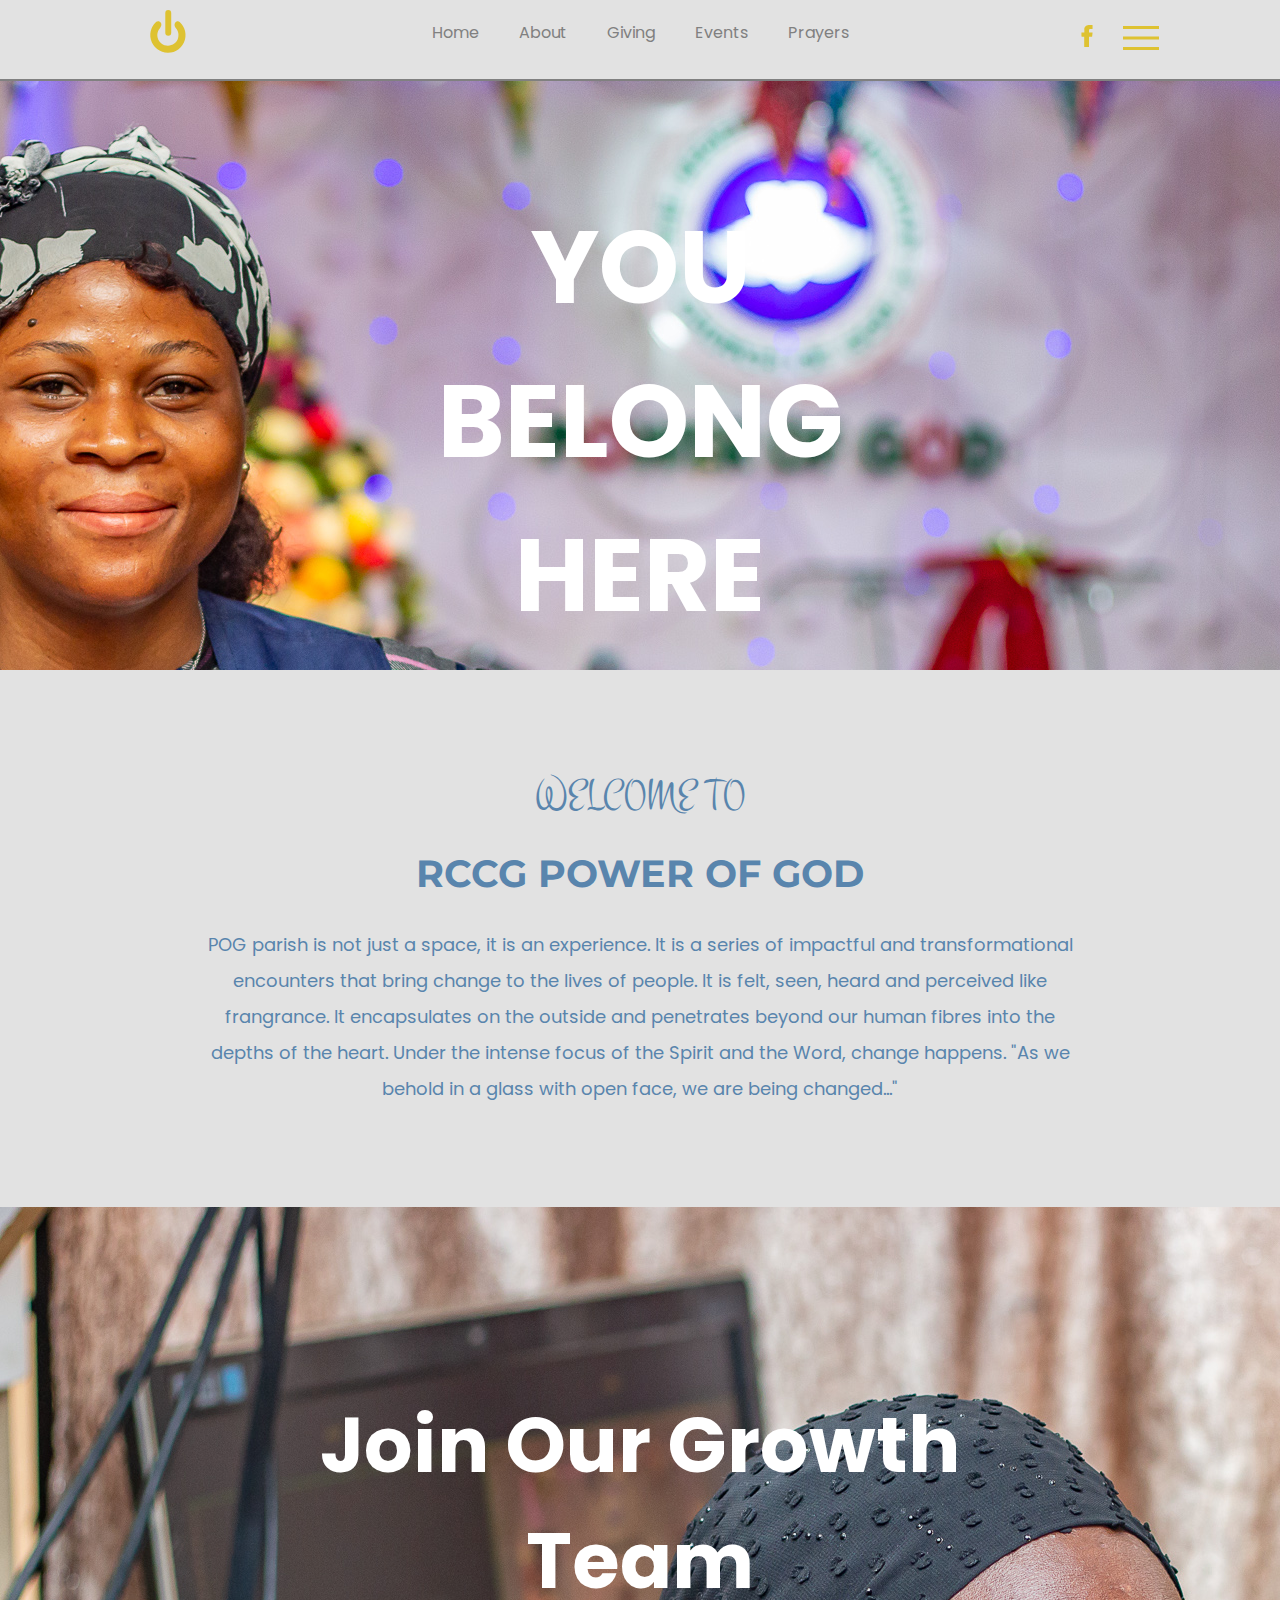
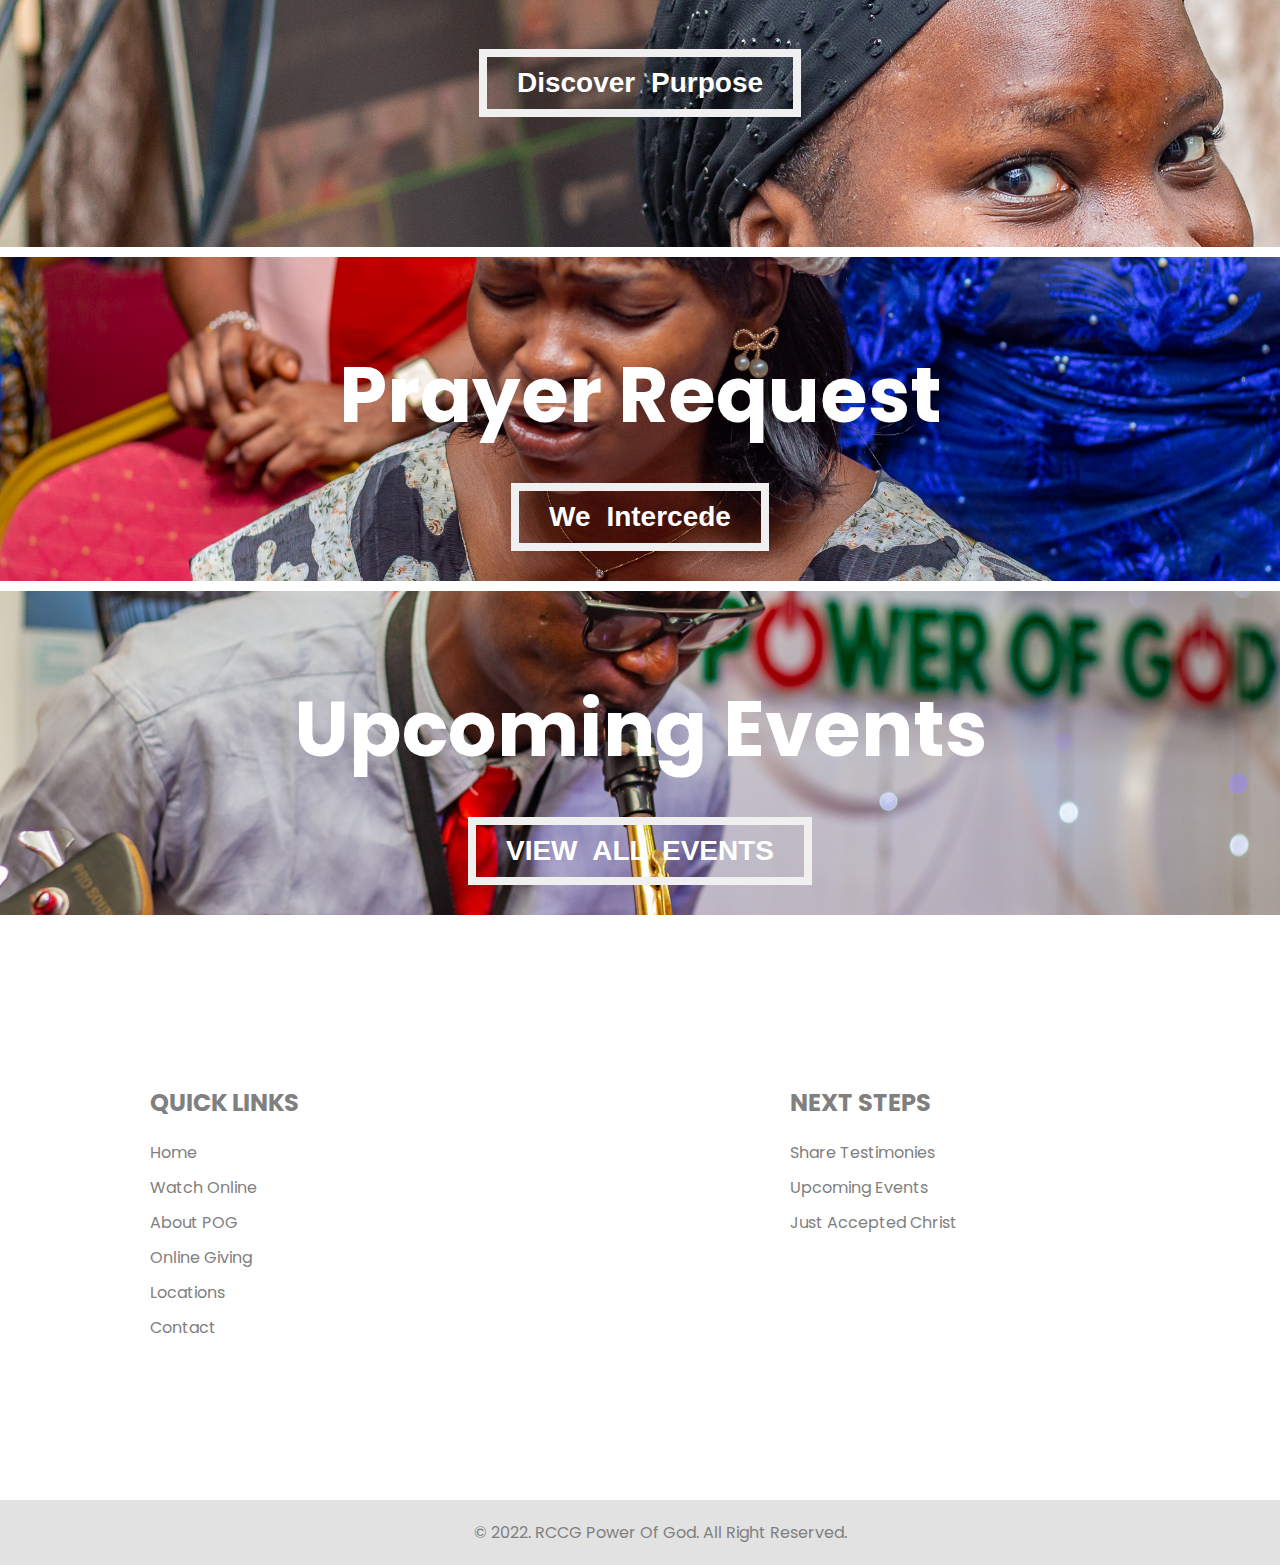
<file: rccgpog/index.html>
<!DOCTYPE html>
<html lang="en">
<head>
    <meta charset="UTF-8">
    <meta http-equiv="X-UA-Compatible" content="IE=edge">
    <meta name="viewport" content="width=device-width, initial-scale=1.0">
    <link rel="stylesheet" href="./styles/index.css">
    <link rel="stylesheet" href="./styles/utilities.css">
    <link rel="stylesheet" href="https://cdnjs.cloudflare.com/ajax/libs/animate.css/4.1.1/animate.min.css" />
    
    <title>Home Page</title>
</head>
<body>
    <div  class="main-container container" >
        <!--    navigation bar start here-->
        <div class="nav-menu grid">
            <div class="logo branding">
                <a class="pog-logo" href="./index.html"><img src="./icons/LOGO.svg" alt="Power Of God Official Logo"></a>
            </div>
            <div class="navbar">
                <div class="desktop-view center-menu">
                    <a href="index.html">Home</a>
                    <a href="./about.html">About</a>
                    <a href="./giving.html">Giving</a>
                    <a href="./events/index.html">Events</a>
                    <a href="./prayers.html">Prayers</a>
                </div>
            </div>
            <div class="side-menu">
                <a href="https://web.facebook.com/rccgpowerofgod/" target="_blank">
                    <img id="facebook" src="./icons/facebook.svg" alt="power of god facebook page">
                </a>
                <span onclick="openNav()" >
                    <img id="btn-menu" src="./icons/menu.svg" alt="menu-bar">
                </span>
            </div>
            <div id="myNav" class="overlay">
                <a href="javascript:void(0)" class="closebtn" onclick="closeNav()">&times; </a>
                <div class="overlay-content">
                  <a href="./Index.html">Home</a>
                  <a href="./About.html">About Us</a>
                  <a href="./giving.html">Giving</a>
                  <a href="./events/index.html">Events</a>
                  <a href="./prayers.html">Prayers</a>
                </div>
            </div>
        </div>
        <!--    Navigation bar ends here ...-->
        
        <section class="demo body-showcase">
            <div data="fade-up" class="welcome welcome-demo animate__bounceInUp">
                <div>
                    <h1 id="belong" class="animate__animated animate__bounce">YOU <br> BELONG <br> HERE</h1>
                </div>
            </div>
            <div class="landmark landmark-demo animate__bounceInRight">
                <div>
                    <h1 class="cursive">WELCOME TO</h1>
                    <h1 class="normal">RCCG POWER OF GOD</h1>
                    <h4>
                        POG parish is not just a space, it is an experience. It is a series of impactful and transformational encounters that bring change to the lives of people. It is felt, seen, heard and perceived like frangrance. It encapsulates on the outside and penetrates beyond our human fibres into the depths of the heart. Under the intense focus of the Spirit and the Word, change happens. "As we behold in a glass with open face, we are being changed..."
                    </h4>
                </div>
            </div>
            <div class="growth-team discover animate__bounceInRight">
                <h1>Join Our Growth<br> Team</h1>
                <button><a href="#">Discover Purpose</a></button>
            </div>
            <div class="prayer-request intercede animate__bounceInRight">
                <h1>Prayer Request</h1>
                <button><a href="#">We Intercede</a></button>
            </div>
            <div class="events animate__bounceInRight">
                <h1>Upcoming Events</h1>
                <button><a href="./events.html">VIEW ALL EVENTS</a></button>
            </div>
        </section>
        <footer>
            <div class="footer-grid">
                <div class="quick-links">
                    <h2>QUICK LINKS</h2>
                    <a href="#">Home</a>
                    <a href="">Watch Online</a>
                    <a href="">About POG</a>
                    <a href="">Online Giving</a>
                    <a href="">Locations</a>
                    <a href="">Contact</a>
                </div>
                <div class="next-steps">
                    <h2>NEXT STEPS</h2>
                    <a href="./testimony.html">Share Testimonies</a>
                    <a href="./carousel-07/index.html">Upcoming Events</a>
                    <a href="./prayers.html">Just Accepted Christ</a>
                </div>
            </div>
            <div class="copyright">
                <span><p> &copy; 2022. RCCG Power Of God. All Right Reserved. </p></span>
            </div>
        </footer>
    </div>
    <script src="./script/index.js"></script>
</body>
</html>
</file>
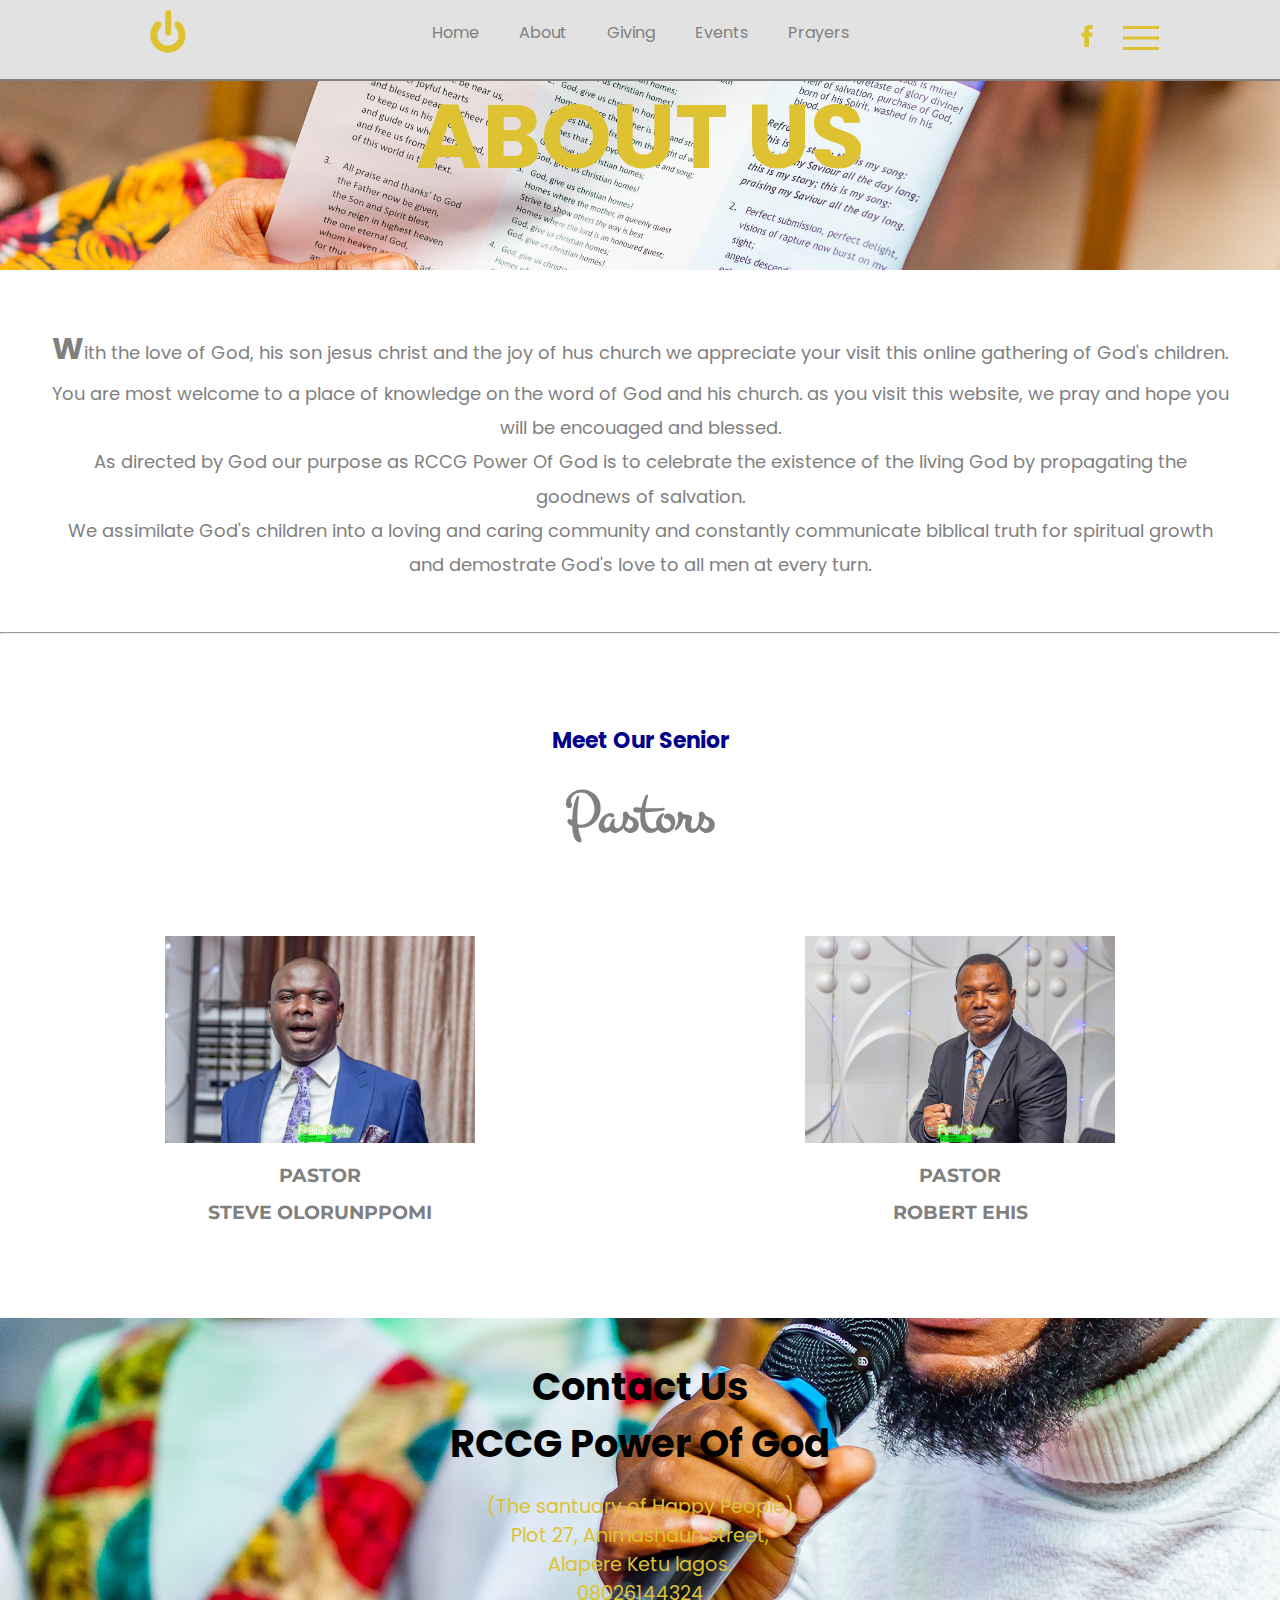
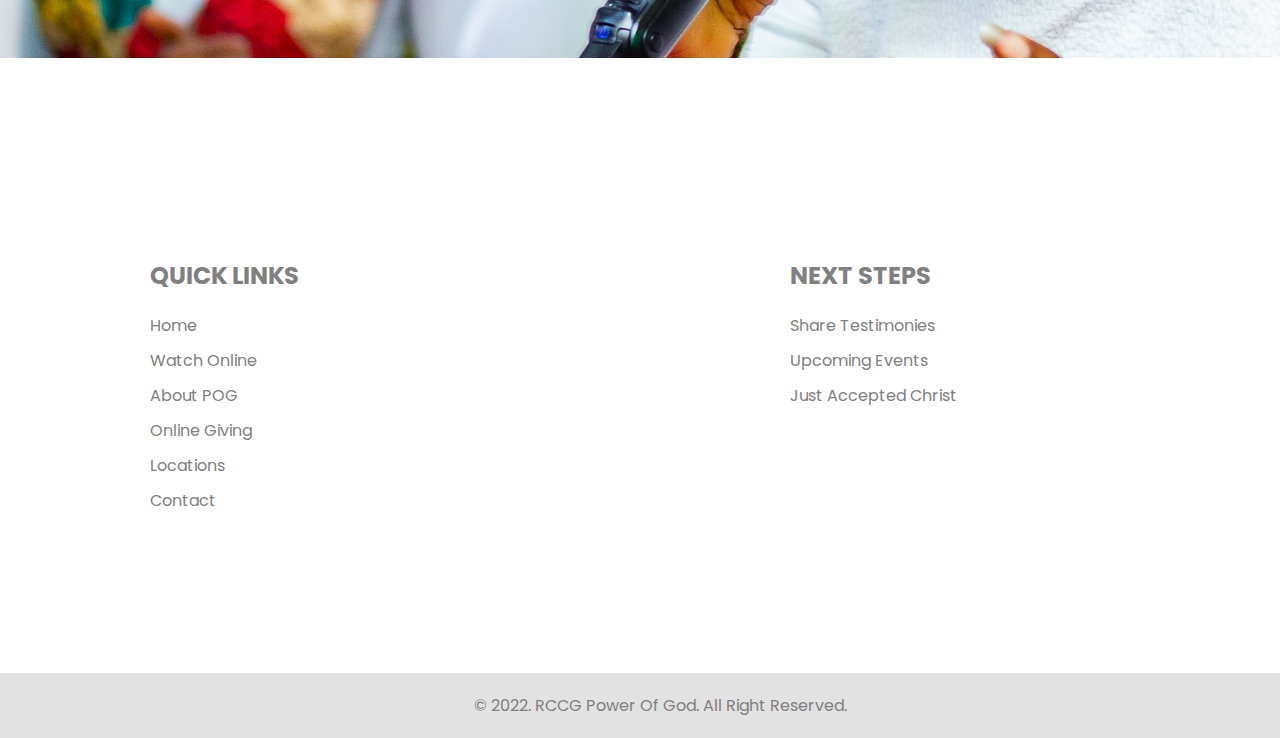
<file: rccgpog/about.html>
<!DOCTYPE html>
<html lang="en">
<head>
    <meta charset="UTF-8">
    <meta http-equiv="X-UA-Compatible" content="IE=edge">
    <meta name="viewport" content="width=device-width, initial-scale=1.0">
    <link rel="stylesheet" href="./styles/index.css">
    <link rel="stylesheet" href="./styles/utilities.css">

    <title>Home Page</title>
</head>
<body>
    <div class="main-container container">
        <!--    navigation bar start here-->
        <div class="nav-menu grid">
            <div class="logo branding">
                <a class="pog-logo" href="./index.html"><img src="./icons/LOGO.svg" alt="Power Of God Official Logo"></a>
            </div>
            <div class="navbar">
                <div class="desktop-view center-menu">
                    <a href="./index.html">Home</a>
                    <a href="./about.html">About</a>
                    <a href="./giving.html">Giving</a>
                    <a href="./events/index.html">Events</a>
                    <a href="./prayers.html">Prayers</a>
                </div>
            </div>
            <div class="side-menu">
                <a href="https://web.facebook.com/rccgpowerofgod/">
                    <img id="facebook" src="./icons/facebook.svg" alt="power of god facebook page">
                </a>
                <span class="btn-menu" onclick="openNav()" >
                    <img  src="./icons/menu.svg" alt="menu-bar">
                </span>
            </div>
            <div id="myNav" class="overlay">
                <a href="javascript:void(0)" class="closebtn" onclick="closeNav()">&times; </a>
                <div class="overlay-content">
                  <a href="./Index.html">Home</a>
                  <a href="./About.html">About Us</a>
                  <a href="./giving.html">Giving</a>
                  <a href="./events/index.html">Events</a>
                  <a href="./prayers.html">Prayers</a>
                </div>
            </div>
        </div>
        <!--    Navigation bar ends here ...-->

        <div class="about-wrapper">
            <div class="container-wrap">
                <h1>ABOUT US</h1>
            </div>
            <div class="about-text">
                <div class="text">
                    <p>With the love of God, his son jesus christ and the joy of hus church we appreciate your visit this  online gathering of God's children. <br>
                        You are most welcome to a place of knowledge on the word of God and his church. as you visit this website, we pray and hope you will be encouaged and blessed. <br>
                        As directed by God our purpose as RCCG Power Of God is to celebrate the existence of the living God by propagating the goodnews of salvation. <br>
                        We assimilate God's children into a loving and caring community and constantly communicate biblical truth for spiritual growth and demostrate God's love to all men at every turn. <br>
                    </p>
                </div>
            </div>
        </div>
        <hr>
        <div class="leadership">
            <div class="container-lead">
                <h2>Meet Our Senior</h2>
                <h3 class="cursive">Pastors</h2>
                <div class="pastor-grid">
                    <div class="pastor pso card">
                        <img src="./images/pastor steve.jpg" alt="Pastor Steve Olorunpomi">
                        <div class="pastor-info">
                            <h3>PASTOR</h3>
                            <h3>STEVE OLORUNPPOMI</h3>
                        </div>
                    </div>
                    <div class="pastor ehis card">
                        <img src="./images/ehis.jpg" alt="Pastor Robert Ehis">
                        <div class="pastor-info"> 
                            <h3>PASTOR</h3>
                            <h3>ROBERT EHIS</h3>
                        </div>
                    </div>
                </div>
            </div>
        </div>
        <div class="about-info">
            <h2>Contact Us <br>RCCG Power Of God</h2>
            <p>(The santuary of Happy People) <br> Plot 27, Animashaun street, <br>Alapere Ketu lagos. <br>08026144324</p>
        </div>
        <footer>
            <div class="footer-grid">
                <div class="quick-links">
                    <h2>QUICK LINKS</h2>
                    <a href="#">Home</a>
                    <a href="">Watch Online</a>
                    <a href="">About POG</a>
                    <a href="">Online Giving</a>
                    <a href="">Locations</a>
                    <a href="">Contact</a>
                </div>
                <div class="next-steps">
                    <h2>NEXT STEPS</h2>
                    <a href="./testimony.html">Share Testimonies</a>
                    <a href="./events.html">Upcoming Events</a>
                    <a href="./prayers.html">Just Accepted Christ</a>
                </div>
            </div>
            <div class="copyright">
                <span><p> &copy; 2022. RCCG Power Of God. All Right Reserved. </p></span>
            </div>
        </footer>
    </div>
    <script src="./script/index.js"></script>
</body>
</html>
</file>
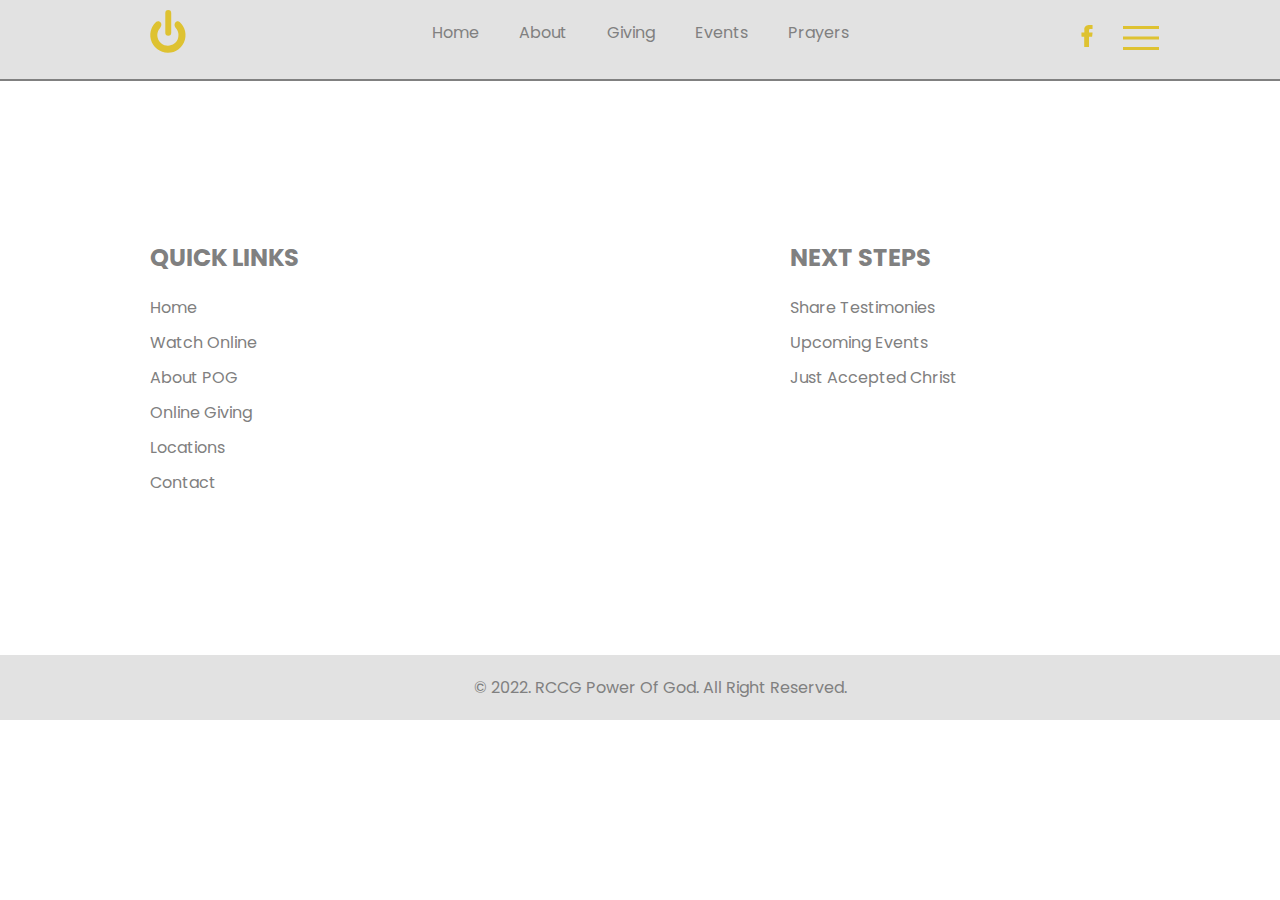
<file: rccgpog/giving.html>
<!DOCTYPE html>
<html lang="en">
<head>
    <meta charset="UTF-8">
    <meta http-equiv="X-UA-Compatible" content="IE=edge">
    <meta name="viewport" content="width=device-width, initial-scale=1.0">
    <link rel="stylesheet" href="./styles/index.css">
    <link rel="stylesheet" href="./styles/utilities.css">

    <title>Events Page</title>
</head>
<body><!DOCTYPE html>
    <html lang="en">
    <head>
        <meta charset="UTF-8">
        <meta http-equiv="X-UA-Compatible" content="IE=edge">
        <meta name="viewport" content="width=device-width, initial-scale=1.0">
        <link rel="stylesheet" href="./styles/index.css">
        <link rel="stylesheet" href="./styles/utilities.css">
    
        <title>Home Page</title>
    </head>
    <body>
        <div class="main-container container">
            <!--    navigation bar start here-->
            <div class="nav-menu grid">
                <div class="logo branding">
                    <a class="pog-logo" href="./index.html"><img src="./icons/LOGO.svg" alt="Power Of God Official Logo"></a>
                </div>
                <div class="navbar">
                    <div class="desktop-view center-menu">
                        <a href="./index.html">Home</a>
                        <a href="./about.html">About</a>
                        <a href="./giving.html">Giving</a>
                        <a href="./events/index.html">Events</a>
                        <a href="./prayers.html">Prayers</a>
                    </div>
                </div>
                <div class="side-menu">
                    <a href="https://web.facebook.com/rccgpowerofgod/">
                        <img id="facebook" src="./icons/facebook.svg" alt="power of god facebook page">
                    </a>
                    <span class="btn-menu" onclick="openNav()" >
                        <img  src="./icons/menu.svg" alt="menu-bar">
                    </span>
                </div>
                <div id="myNav" class="overlay">
                    <a href="javascript:void(0)" class="closebtn" onclick="closeNav()">&times; </a>
                    <div class="overlay-content">
                      <a href="./Index.html">Home</a>
                      <a href="./About.html">About Us</a>
                      <a href="./giving.html">Giving</a>
                      <a href=".//events/index.html">Events</a>
                      <a href="./prayers.html">Prayers</a>
                    </div>
                </div>
            </div>
            <!--    Navigation bar ends here ...-->
            
            <footer>
                <div class="footer-grid">
                    <div class="quick-links">
                        <h2>QUICK LINKS</h2>
                        <a href="#">Home</a>
                        <a href="">Watch Online</a>
                        <a href="">About POG</a>
                        <a href="">Online Giving</a>
                        <a href="">Locations</a>
                        <a href="">Contact</a>
                    </div>
                    <div class="next-steps">
                        <h2>NEXT STEPS</h2>
                        <a href="./testimony.html">Share Testimonies</a>
                        <a href="./carousel-07/index.html">Upcoming Events</a>
                        <a href="./prayers.html">Just Accepted Christ</a>
                    </div>
                </div>
                <div class="copyright">
                    <span><p> &copy; 2022. RCCG Power Of God. All Right Reserved. </p></span>
                </div>
            </footer>
        </div>
        <script src="./script/index.js"></script>
    </body>
    </html>
</file>
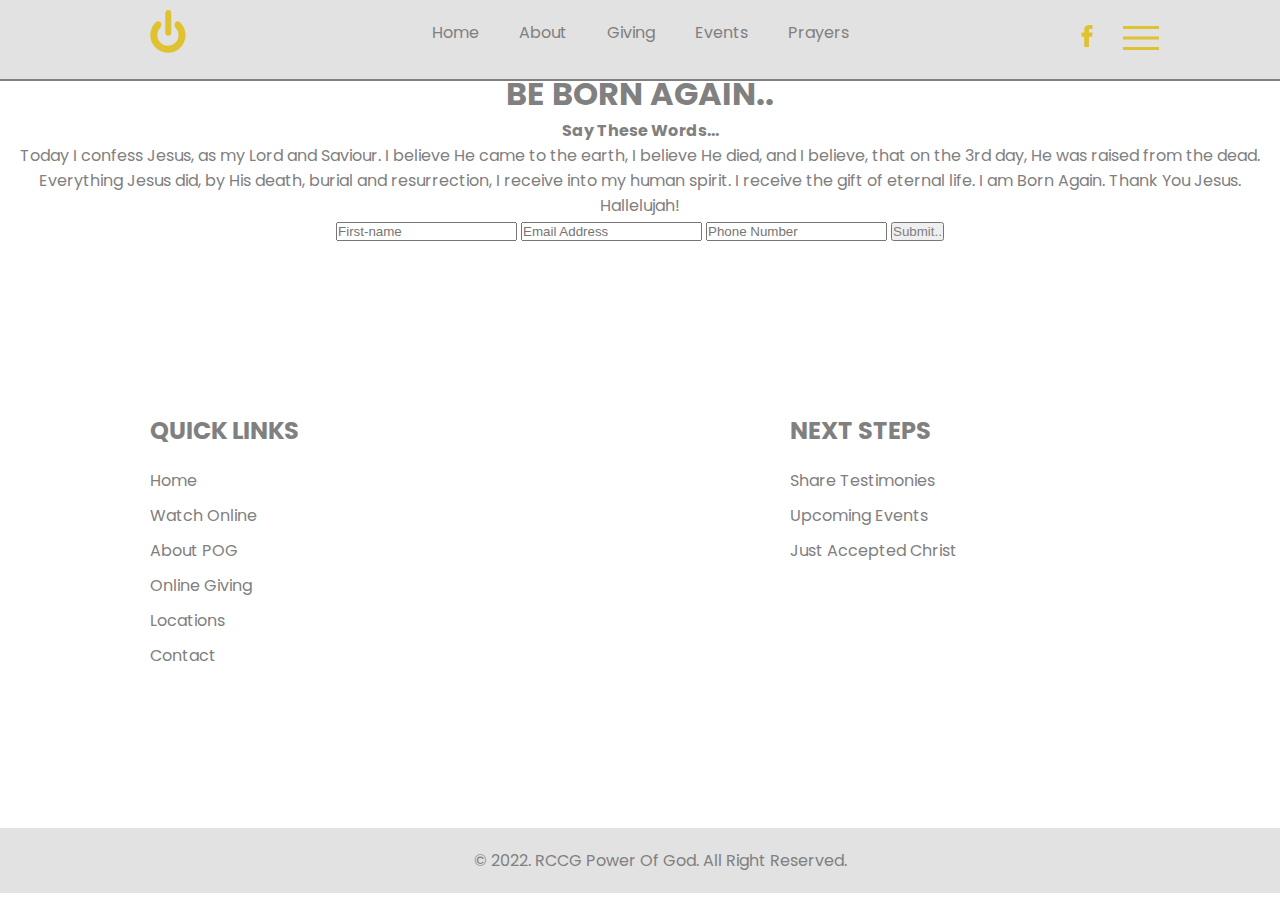
<file: rccgpog/prayers.html>
<!DOCTYPE html>
<html lang="en">
<head>
    <meta charset="UTF-8">
    <meta http-equiv="X-UA-Compatible" content="IE=edge">
    <meta name="viewport" content="width=device-width, initial-scale=1.0">
    <link rel="stylesheet" href="./styles/index.css">
    <link rel="stylesheet" href="./styles/utilities.css">

    <title>Events Page</title>
</head>
<body><!DOCTYPE html>
    <html lang="en">
    <head>
        <meta charset="UTF-8">
        <meta http-equiv="X-UA-Compatible" content="IE=edge">
        <meta name="viewport" content="width=device-width, initial-scale=1.0">
        <link rel="stylesheet" href="./styles/index.css">
        <link rel="stylesheet" href="./styles/utilities.css">
    
        <title>Home Page</title>
    </head>
    <body>
        <div class="main-container container">
            <!--    navigation bar start here-->
            <div class="nav-menu grid">
                <div class="logo branding">
                    <a class="pog-logo" href="./index.html"><img src="./icons/LOGO.svg" alt="Power Of God Official Logo"></a>
                </div>
                <div class="navbar">
                    <div class="desktop-view center-menu">
                        <a href="./index.html">Home</a>
                        <a href="./about.html">About</a>
                        <a href="./giving.html">Giving</a>
                        <a href="./carousel-07/index.html">Events</a>
                        <a href="./prayers.html">Prayers</a>
                    </div>
                </div>
                <div class="side-menu">
                    <a href="https://web.facebook.com/rccgpowerofgod/">
                        <img id="facebook" src="./icons/facebook.svg" alt="power of god facebook page">
                    </a>
                    <span class="btn-menu" onclick="openNav()" >
                        <img  src="./icons/menu.svg" alt="menu-bar">
                    </span>
                </div>
                <div id="myNav" class="overlay">
                    <a href="javascript:void(0)" class="closebtn" onclick="closeNav()">&times; </a>
                    <div class="overlay-content">
                      <a href="./Index.html">Home</a>
                      <a href="./About.html">About Us</a>
                      <a href="./Give.html">Giving</a>
                      <a href="./carousel-07/index.html">Events</a>
                      <a href="./prayers.html">Prayers</a>
                    </div>
                </div>
            </div>
            <!--    Navigation bar ends here ...-->

            <div class="born-again form">
                <div class="container">
                    <h1>BE BORN AGAIN..</h1>
                    <h4>Say These Words...</h4>
                    <p>Today I confess Jesus, as my Lord and Saviour. I believe He came to the earth, I believe He died, and I believe, that on the 3rd day, He was raised from the dead. Everything Jesus did, by His death, burial and resurrection, I receive into my human spirit. I receive the gift of eternal life. I am Born Again. Thank You Jesus. Hallelujah!</p>
                    <form>
                        <input type="text" placeholder="First-name" name="Full-name" id="first-name">
                        <input type="email" placeholder="Email Address" name="Email" id="email">
                        <input type="number" placeholder="Phone Number" name="Phone-number" id="phone-number">
                        <button type="submit" class="btns">Submit..</button>
                    </form>
                </div>
            </div>
            
            <footer>
                <div class="footer-grid">
                    <div class="quick-links">
                        <h2>QUICK LINKS</h2>
                        <a href="#">Home</a>
                        <a href="">Watch Online</a>
                        <a href="">About POG</a>
                        <a href="">Online Giving</a>
                        <a href="">Locations</a>
                        <a href="">Contact</a>
                    </div>
                    <div class="next-steps">
                        <h2>NEXT STEPS</h2>
                        <a href="./testimony.html">Share Testimonies</a>
                        <a href="./events.html">Upcoming Events</a>
                        <a href="./prayers.html">Just Accepted Christ</a>
                    </div>
                </div>
                <div class="copyright">
                    <span><p> &copy; 2022. RCCG Power Of God. All Right Reserved. </p></span>
                </div>
            </footer>
        </div>
        <script src="./script/index.js"></script>
    </body>
    </html>
</file>
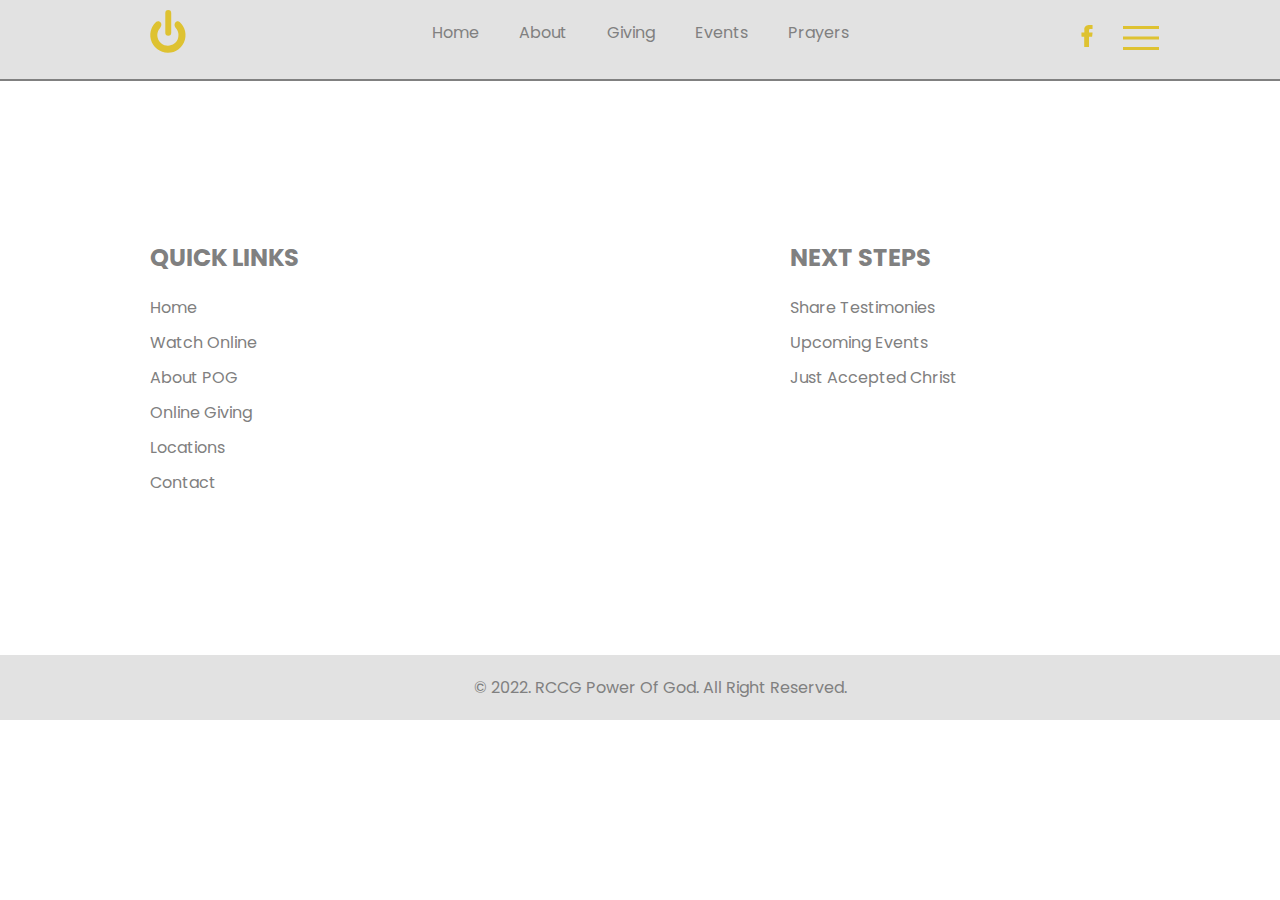
<file: rccgpog/testimony.html>
<!DOCTYPE html>
<html lang="en">
<head>
    <meta charset="UTF-8">
    <meta http-equiv="X-UA-Compatible" content="IE=edge">
    <meta name="viewport" content="width=device-width, initial-scale=1.0">
    <link rel="stylesheet" href="./styles/index.css">
    <link rel="stylesheet" href="./styles/utilities.css">

    <title>Events Page</title>
</head>
<body><!DOCTYPE html>
    <html lang="en">
    <head>
        <meta charset="UTF-8">
        <meta http-equiv="X-UA-Compatible" content="IE=edge">
        <meta name="viewport" content="width=device-width, initial-scale=1.0">
        <link rel="stylesheet" href="./styles/index.css">
        <link rel="stylesheet" href="./styles/utilities.css">
    
        <title>Home Page</title>
    </head>
    <body>
        <div class="main-container container">
            <!--    navigation bar start here-->
            <div class="nav-menu grid">
                <div class="logo branding">
                    <a class="pog-logo" href="./index.html"><img src="./icons/LOGO.svg" alt="Power Of God Official Logo"></a>
                </div>
                <div class="navbar">
                    <div class="desktop-view center-menu">
                        <a href="./index.html">Home</a>
                        <a href="./about.html">About</a>
                        <a href="./giving.html">Giving</a>
                        <a href="./events.html">Events</a>
                        <a href="./prayers.html">Prayers</a>
                    </div>
                </div>
                <div class="side-menu">
                    <a href="https://web.facebook.com/rccgpowerofgod/">
                        <img id="facebook" src="./icons/facebook.svg" alt="power of god facebook page">
                    </a>
                    <span class="btn-menu" onclick="openNav()" >
                        <img  src="./icons/menu.svg" alt="menu-bar">
                    </span>
                </div>
                <div id="myNav" class="overlay">
                    <a href="javascript:void(0)" class="closebtn" onclick="closeNav()">&times; </a>
                    <div class="overlay-content">
                      <a href="./Index.html">Home</a>
                      <a href="./About.html">About Us</a>
                      <a href="./Give.html">Giving</a>
                      <a href="./Events.html">Events</a>
                      <a href="./prayers.html">Prayers</a>
                    </div>
                </div>
            </div>
            <!--    Navigation bar ends here ...-->
            
            <footer>
                <div class="footer-grid">
                    <div class="quick-links">
                        <h2>QUICK LINKS</h2>
                        <a href="#">Home</a>
                        <a href="">Watch Online</a>
                        <a href="">About POG</a>
                        <a href="">Online Giving</a>
                        <a href="">Locations</a>
                        <a href="">Contact</a>
                    </div>
                    <div class="next-steps">
                        <h2>NEXT STEPS</h2>
                        <a href="./testimony.html">Share Testimonies</a>
                        <a href="./events.html">Upcoming Events</a>
                        <a href="./prayers.html">Just Accepted Christ</a>
                    </div>
                </div>
                <div class="copyright">
                    <span><p> &copy; 2022. RCCG Power Of God. All Right Reserved. </p></span>
                </div>
            </footer>
        </div>
        <script src="./script/index.js"></script>
    </body>
    </html>
</file>
<file: rccgpog/styles/index.css>
@import url("https://fonts.googleapis.com/css2?family=Montez&family=Montserrat:wght@100;200;400;500;600;700;800;900&family=Poppins:wght@100;200;300;400;500;600;700;800;900&display=swap");
@import url("https://fonts.googleapis.com/css2?family=Great+Vibes&display=swap");
:root {
  --textColor: #808080;
  --hover: #DEC231;
  --bgColor: rgb(226, 226, 226);
}

html, * {
  margin: 0px;
  padding: 0px;
  color: var(--textColor);
}

body {
  font-family: 'Montez', cursive;
  font-family: 'Montserrat', sans-serif;
  font-family: 'Poppins', sans-serif;
  color: var(--textColor);
  background-color: var(bgColor);
}

.container {
  padding: 0px;
  text-align: center;
}

a {
  text-decoration: none;
  color: #808080;
}

.grid {
  display: -ms-grid;
  display: grid;
  -ms-grid-columns: 1fr 2fr 1fr;
      grid-template-columns: 1fr 2fr 1fr;
}

.pastor-grid {
  display: -ms-grid;
  display: grid;
  -ms-grid-columns: 1fr 1fr;
      grid-template-columns: 1fr 1fr;
}

.footer-grid {
  display: -ms-grid;
  display: grid;
  -ms-grid-columns: 1fr 1fr;
      grid-template-columns: 1fr 1fr;
  text-align: center;
}

@media (max-width: 712px) {
  .main-container {
    margin-top: 0px;
  }
  .nav-menu, .grid {
    padding: 0px;
    display: -ms-grid;
    display: grid;
    -ms-grid-columns: 1fr 1fr;
        grid-template-columns: 1fr 1fr;
  }
  .logo a img {
    width: 60px;
    margin-top: 20px;
  }
  .navbar {
    display: none;
  }
  .side-menu #facebook {
    display: none;
  }
  .side-menu img {
    width: 60px;
    margin-top: 80px;
  }
  #belong {
    font-size: 15vw;
  }
  .demo .landmark {
    padding: 20px;
    margin: 0px;
  }
  .demo .landmark .cursive {
    font-size: 6vw;
  }
  .demo .landmark .normal {
    margin-bottom: 10px;
  }
  .demo .landmark h1 {
    font-size: 6vw;
  }
  .growth-team {
    background-repeat: no-repeat;
    background-position: center center;
    background-size: contain;
    margin: 0px;
    padding: 0px;
  }
  .intercede {
    background-size: contain;
  }
  .quick-links, .next-steps {
    margin: 40px;
    padding: 20px;
    text-align: center;
  }
  .quick-links h2, .next-steps h2 {
    margin: 20px;
  }
  .quick-links a, .next-steps a {
    margin-left: 30px;
    display: -webkit-box;
    display: -ms-flexbox;
    display: flex;
    text-align: left;
    padding-bottom: 10px;
  }
}

.main-container {
  max-width: 100%;
  text-align: center;
  margin-top: 70px;
}

.nav-menu {
  background-color: #e2e2e2;
  border-bottom: 2px solid var(--textColor);
  padding: 10px;
  position: fixed;
  top: 0px;
  left: 0px;
  right: 0px;
  clear: both;
  z-index: 5;
}

.navbar .desktop-view {
  display: -webkit-box;
  display: -ms-flexbox;
  display: flex;
  -webkit-box-pack: center;
      -ms-flex-pack: center;
          justify-content: center;
  -webkit-box-align: center;
      -ms-flex-align: center;
          align-items: center;
}

.navbar .desktop-view a {
  padding: 10px 20px;
  -webkit-transition: 0.4s;
  transition: 0.4s;
}

.navbar .desktop-view a:hover {
  color: var(--hover);
  font-weight: bolder;
  -webkit-transform: scale(1.4);
          transform: scale(1.4);
}

.logo {
  font-size: 24px;
}

.logo a {
  -webkit-transition: 0.4s;
  transition: 0.4s;
}

.logo a:hover {
  color: var(--hover);
  font-weight: bolder;
  -webkit-transform: scale(1.4);
          transform: scale(1.4);
}

.logo a img {
  width: 50px;
}

.side-menu #facebook {
  width: 22px;
  padding: 15px;
  -webkit-transition: 0.4s;
  transition: 0.4s;
}

.side-menu #facebook:hover {
  color: var(--hover);
  font-weight: bolder;
  -webkit-transform: scale(1.4);
          transform: scale(1.4);
}

.side-menu #icon-menu {
  width: 22px;
  padding: 15px;
  -webkit-transition: 0.4s;
  transition: 0.4s;
}

.side-menu #icon-menu:hover {
  color: var(--hover);
  font-weight: bolder;
  -webkit-transform: scale(1.4);
          transform: scale(1.4);
}

.overlay {
  height: 100%;
  width: 0;
  position: fixed;
  z-index: 3;
  top: 0;
  right: 0;
  background-color: var(--bgColor);
  overflow-x: hidden;
  -webkit-transition: 0.5s;
  transition: 0.5s;
}

.overlay .overlay-content a {
  color: var(--text-color);
  display: block;
  font-size: 1.1rem;
  padding: 15px;
  -webkit-transition: 0.4s;
  transition: 0.4s;
}

.overlay .overlay-content a:hover {
  color: var(--hover);
  font-weight: bolder;
  -webkit-transform: scale(1.4);
          transform: scale(1.4);
}

.overlay .closebtn {
  color: var(--text-color);
  display: block;
  font-size: 2rem;
  padding: 25px;
  -webkit-transition: 0.4s;
  transition: 0.4s;
}

.overlay .closebtn:hover {
  color: var(--hover);
  font-weight: bolder;
  -webkit-transform: scale(1.4);
          transform: scale(1.4);
}

.demo {
  width: 100%;
}

.demo .welcome {
  background-repeat: no-repeat;
  background-image: url(../images/welcome.jpg);
  background-position: right top;
  width: 100%;
  height: 600px;
}

.demo .welcome h1 {
  text-align: center;
  color: #fff;
  font-size: 8vw;
  padding-top: 120px;
  margin: 0px;
}

.demo .landmark {
  padding: 100px 200px;
  text-align: center;
  background-color: var(--bgColor);
}

.demo .landmark .cursive {
  font-family: 'Montez', cursive;
  font-size: 3vw;
  font-weight: lighter;
  color: #5985ad;
  margin-bottom: 30px;
}

.demo .landmark .normal {
  font-family: 'Montserrat', sans-serif;
  font-weight: bolder;
  font-size: 3vw;
  color: #5985ad;
  margin-bottom: 30px;
}

.demo .landmark h4 {
  color: #5985ad;
  font-size: 18px;
  font-weight: normal;
  line-height: 2;
}

.demo .growth-team {
  background-image: url(../images/media.jpg);
  text-align: center;
  padding: 100px;
  margin-bottom: 10px;
}

.demo .growth-team h1 {
  color: #fff;
  font-size: 6vw;
  padding-top: 80px;
}

.demo .growth-team button {
  margin: 30px 5px;
  padding: 10px 30px;
  word-spacing: 8px;
  font-size: 28px;
  font-weight: bold;
  background-color: transparent;
  border: 8px solid #F0F0F0;
}

.demo .growth-team button a {
  color: #FFFFFF;
}

.demo .growth-team button {
  -webkit-transition: 0.2s;
  transition: 0.2s;
}

.demo .growth-team button:hover {
  background-color: var(--hover);
  -webkit-transform: scale(1);
          transform: scale(1);
  border: none;
}

.demo .intercede {
  background-image: url(../images/prayer.jpg);
  background-repeat: no-repeat;
  background-position: center center;
  background-size: cover;
}

.demo .intercede h1 {
  color: #fff;
  font-size: 6vw;
  padding-top: 80px;
}

.demo .intercede button {
  margin: 30px 5px;
  padding: 10px 30px;
  word-spacing: 8px;
  font-size: 28px;
  font-weight: bold;
  background-color: transparent;
  border: 8px solid #F0F0F0;
}

.demo .intercede button a {
  color: #FFFFFF;
}

.demo .intercede button {
  -webkit-transition: 0.2s;
  transition: 0.2s;
}

.demo .intercede button:hover {
  background-color: var(--hover);
  -webkit-transform: scale(1);
          transform: scale(1);
  border: none;
}

.demo .events {
  background-image: url(../images/events.jpg);
  background-repeat: no-repeat;
  background-position: center center;
  background-size: cover;
  margin-top: 10px;
}

.demo .events h1 {
  color: #fff;
  font-size: 6vw;
  padding-top: 80px;
}

.demo .events button {
  margin: 30px 5px;
  padding: 10px 30px;
  word-spacing: 8px;
  font-size: 28px;
  font-weight: bold;
  background-color: transparent;
  border: 8px solid #F0F0F0;
}

.demo .events button a {
  color: #FFFFFF;
}

.demo .events button {
  -webkit-transition: 0.2s;
  transition: 0.2s;
}

.demo .events button:hover {
  background-color: var(--hover);
  -webkit-transform: scale(1);
          transform: scale(1);
  border: none;
}

.container-wrap {
  background-image: url(../images/about.jpg);
  background-repeat: no-repeat;
  background-repeat: no-repeat;
  background-position: center center;
  background-size: cover;
  height: 500px;
  height: 200px;
  text-align: center;
}

.container-wrap h1 {
  font-size: 7vw;
  color: var(--hover);
}

.about-text {
  margin: 20px;
  padding: 30px;
}

.about-text .text {
  text-align: center;
}

.about-text .text ::first-letter {
  font-size: 30px;
  font-weight: bold;
}

.about-text .text p {
  font-size: 18px;
  line-height: 1.9;
}

.leadership {
  text-align: center;
  margin: 50px 0px;
  width: 100%;
  padding: 20px 0px;
}

.leadership h2 {
  font-size: 22px;
  padding: 20px;
  color: darkblue;
}

.leadership .cursive {
  font-family: 'Montez', cursive;
  font-size: 60px;
}

.leadership .card {
  padding: 10px;
}

.leadership .card .pastor-info h3 {
  margin: 14px;
  font-family: 'Montserrat', sans-serif;
  font-weight: normalx;
  color: var(--textColor);
}

.leadership .card img {
  margin-top: 70px;
  width: 50%;
}

.about-info {
  padding: 20px;
  margin: 30px 0px;
  background-image: url(../images/lion.jpg);
  background-position: left center;
  text-align: center;
  min-height: 300px;
}

.about-info h2 {
  margin: 20px;
  color: #000;
  font-size: 3vw;
}

.about-info p {
  font-size: 1.5vw;
  color: var(--hover);
}

.quick-links, .next-steps {
  margin: 100px;
  padding: 50px;
  text-align: left;
}

.quick-links h2, .next-steps h2 {
  margin: 20px auto;
}

.quick-links a, .next-steps a {
  display: -webkit-box;
  display: -ms-flexbox;
  display: flex;
  text-align: center;
  padding-bottom: 10px;
}

.copyright {
  width: 100%;
  font-weight: normal;
  background-color: var(--bgColor);
  padding: 20px;
  margin: 0px;
}
/*# sourceMappingURL=index.css.map */
</file>
<file: rccgpog/styles/utilities.css>
@import url("https://fonts.googleapis.com/css2?family=Montez&family=Montserrat:wght@100;200;400;500;600;700;800;900&family=Poppins:wght@100;200;300;400;500;600;700;800;900&display=swap");
@import url("https://fonts.googleapis.com/css2?family=Great+Vibes&display=swap");
:root {
  --textColor: #808080;
  --hover: #DEC231;
  --bgColor: rgb(226, 226, 226);
}

html, * {
  margin: 0px;
  padding: 0px;
  color: var(--textColor);
}

body {
  font-family: 'Montez', cursive;
  font-family: 'Montserrat', sans-serif;
  font-family: 'Poppins', sans-serif;
  color: var(--textColor);
  background-color: var(bgColor);
}

.container {
  padding: 0px;
  text-align: center;
}

a {
  text-decoration: none;
  color: #808080;
}

.grid {
  display: -ms-grid;
  display: grid;
  -ms-grid-columns: 1fr 2fr 1fr;
      grid-template-columns: 1fr 2fr 1fr;
}

.pastor-grid {
  display: -ms-grid;
  display: grid;
  -ms-grid-columns: 1fr 1fr;
      grid-template-columns: 1fr 1fr;
}

.footer-grid {
  display: -ms-grid;
  display: grid;
  -ms-grid-columns: 1fr 1fr;
      grid-template-columns: 1fr 1fr;
  text-align: center;
}

@media (max-width: 712px) {
  .main-container {
    margin-top: 0px;
  }
  .nav-menu, .grid {
    padding: 0px;
    display: -ms-grid;
    display: grid;
    -ms-grid-columns: 1fr 1fr;
        grid-template-columns: 1fr 1fr;
  }
  .logo a img {
    width: 60px;
    margin-top: 20px;
  }
  .navbar {
    display: none;
  }
  .side-menu #facebook {
    display: none;
  }
  .side-menu img {
    width: 60px;
    margin-top: 20px;
  }
  #belong {
    font-size: 15vw;
  }
  .demo .landmark {
    padding: 20px;
    margin: 0px;
  }
  .demo .landmark .cursive {
    font-size: 6vw;
  }
  .demo .landmark .normal {
    margin-bottom: 10px;
  }
  .demo .landmark h1 {
    font-size: 6vw;
  }
  .growth-team {
    background-repeat: no-repeat;
    background-position: center center;
    background-size: contain;
    margin: 0px;
    padding: 0px;
  }
  .intercede {
    background-size: contain;
  }
  .quick-links, .next-steps {
    margin: 40px;
    padding: 20px;
    text-align: center;
  }
  .quick-links h2, .next-steps h2 {
    margin: 20px;
  }
  .quick-links a, .next-steps a {
    margin-left: 30px;
    display: -webkit-box;
    display: -ms-flexbox;
    display: flex;
    text-align: left;
    padding-bottom: 10px;
  }
}
/*# sourceMappingURL=utilities.css.map */
</file>
